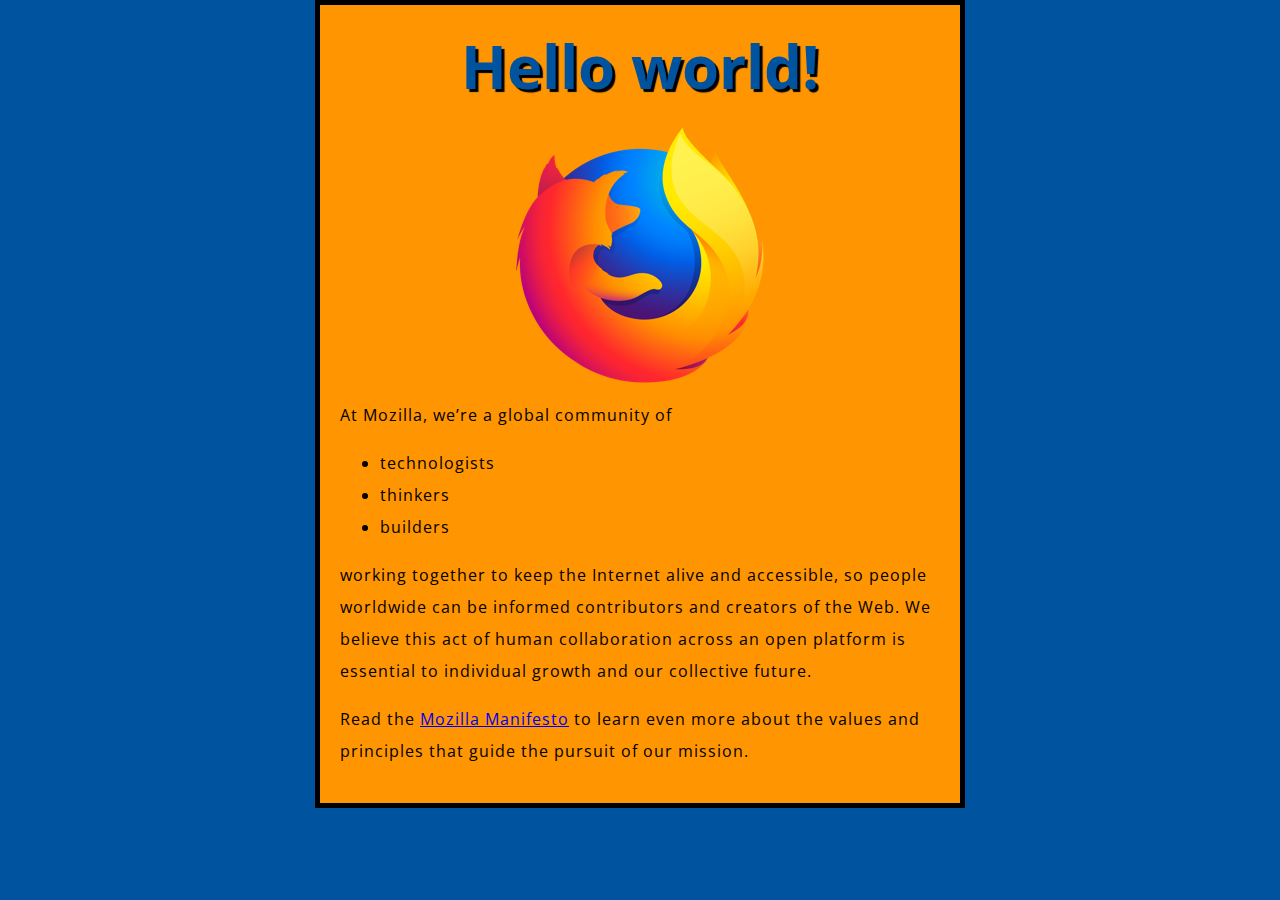
<file: beginner-html-site-styled-gh-pages/index.html>
<!DOCTYPE html>
<html lang="en">
  <head>
    <meta charset="utf-8">
    <title>My test page</title>
    <link href="http://fonts.googleapis.com/css?family=Open+Sans" rel="stylesheet" type="text/css">
    <link href="styles/style.css" rel="stylesheet" type="text/css">
  </head>
  <body>
    <h1>Mozilla is cool</h1>
    <img src="images/firefox-icon.png" alt="The Firefox logo: a flaming fox surrounding the Earth.">

    <p>At Mozilla, we’re a global community of</p>

    <ul> <!-- changed to list in the tutorial -->
      <li>technologists</li>
      <li>thinkers</li>
      <li>builders</li>
    </ul>

    <p>working together to keep the Internet alive and accessible, so people worldwide can be informed contributors and creators of the Web. We believe this act of human collaboration across an open platform is essential to individual growth and our collective future.</p>

    <p>Read the <a href="https://www.mozilla.org/en-US/about/manifesto/">Mozilla Manifesto</a> to learn even more about the values and principles that guide the pursuit of our mission.</p>
    <script src="scripts/main.js"></script>

  </body>
</html>
</file>
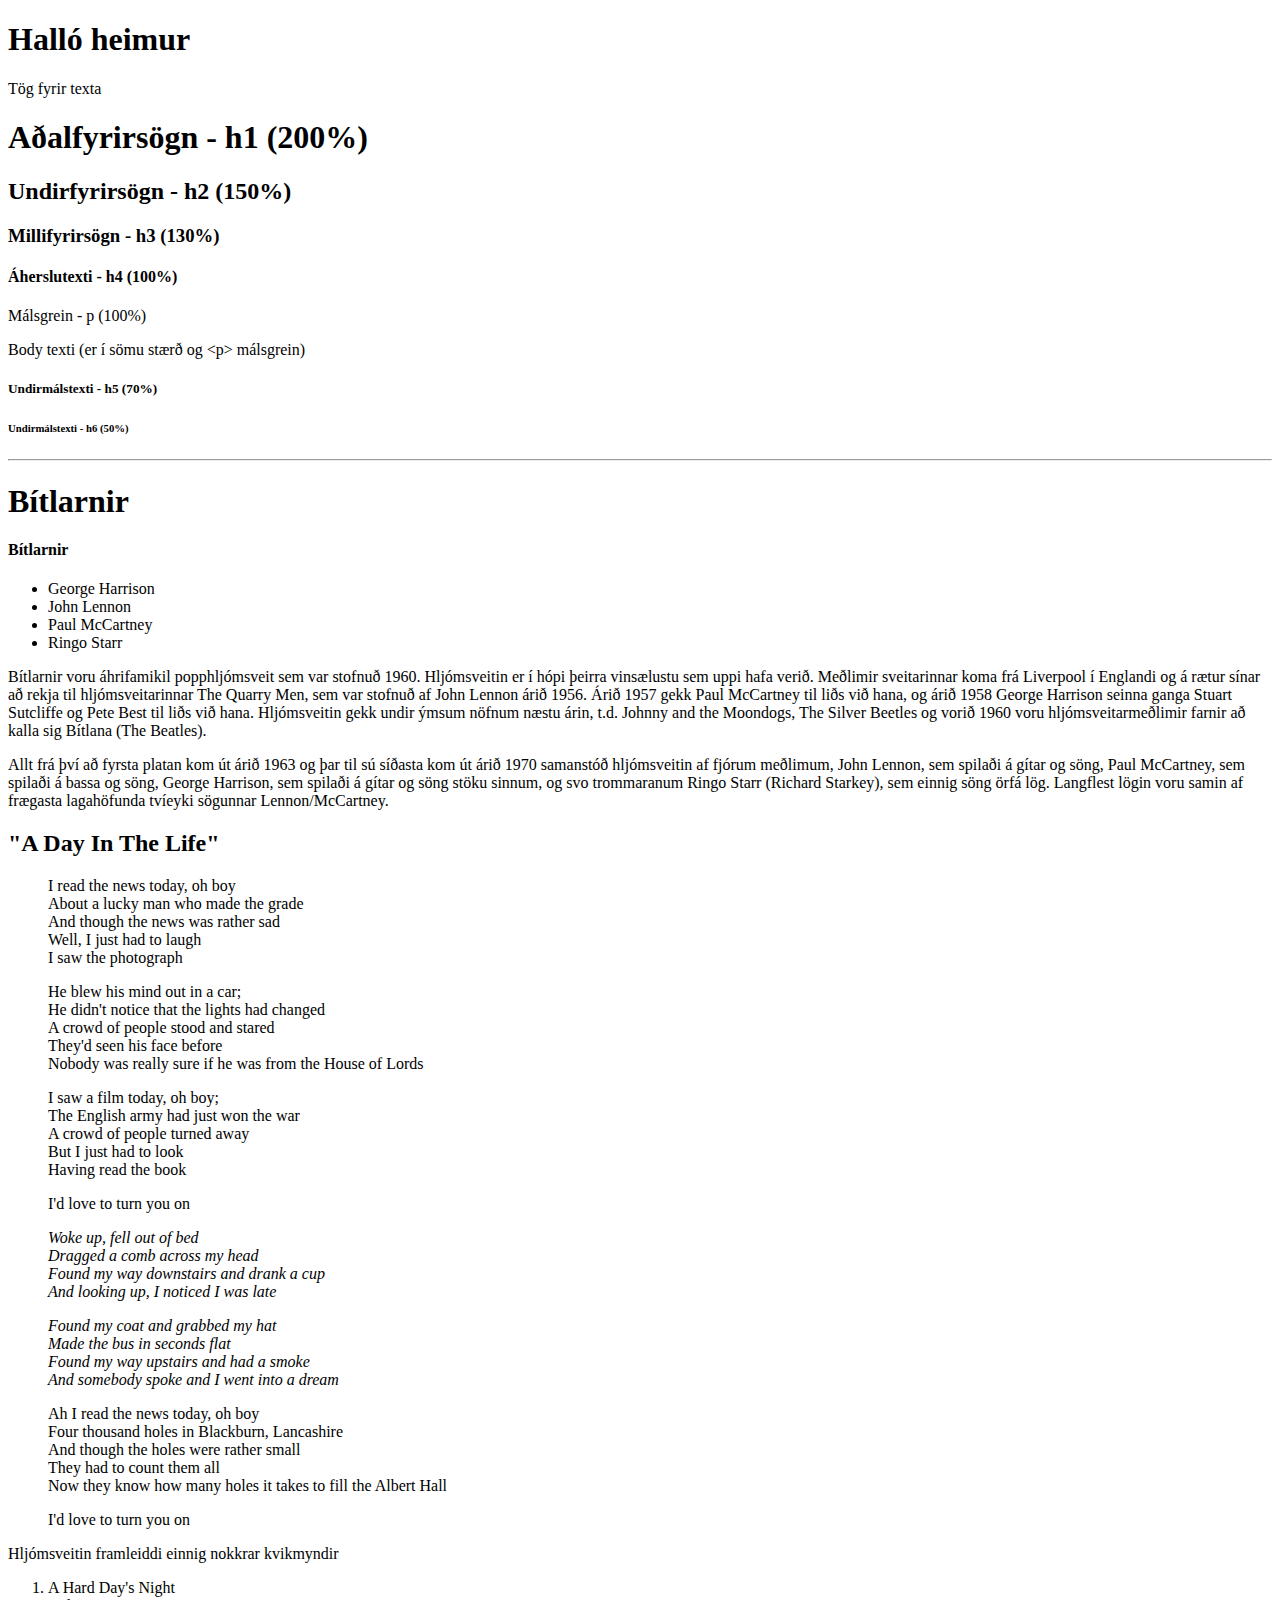
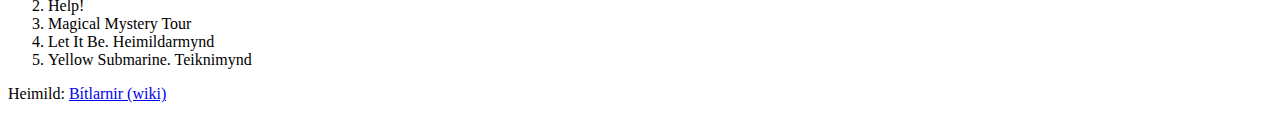
<file: verkefni-2/index.html>
<!DOCTYPE html>
<html lang="is">
<head>
    <meta charset="UTF-8">
    <meta http-equiv="X-UA-Compatible" content="IE=edge">
    <meta name="viewport" content="width=device-width, initial-scale=1.0">
    <title>Verkefni 1</title>
    <link rel="stylesheet" href="styles.css">
</head> 
<body>
    <h1>Halló heimur</h1>
    
    Tög fyrir texta

    <h1>Aðalfyrirsögn - h1 (200%)</h1>
        
    <h2>Undirfyrirsögn - h2 (150%)</h2>
        
    <h3>Millifyrirsögn - h3 (130%) </h3>
        
    <h4>Áherslutexti - h4 (100%)</h4>
        
    <p>Málsgrein - p (100%)</p>
        
        Body texti (er í sömu stærð og &lt;p&gt; málsgrein)
        
    <h5>Undirmálstexti - h5 (70%) </h5>
        
    <h6>Undirmálstexti - h6 (50%)</h6>
    
    <hr>

    <h1>Bítlarnir</h1>

    <!--img src="The_Fabs.JPG" title="John, Paul, George and Ringo"-->

        <h4>Bítlarnir</h4>
        <ul><!-- Unordered list -->
            <li>George Harrison</li>
            <li>John Lennon</li>
            <li>Paul McCartney</li>
            <li>Ringo Starr</li>
        </ul>

        <p>Bítlarnir voru áhrifamikil popphljómsveit sem var stofnuð 1960. Hljómsveitin er í hópi þeirra vinsælustu sem uppi hafa verið. Meðlimir sveitarinnar koma frá Liverpool í Englandi og á rætur sínar að rekja til hljómsveitarinnar The Quarry Men, sem var stofnuð af John Lennon árið 1956. Árið 1957 gekk Paul McCartney til liðs við hana, og árið 1958 George Harrison seinna ganga Stuart Sutcliffe og Pete Best til liðs við hana. Hljómsveitin gekk undir ýmsum nöfnum næstu árin, t.d. Johnny and the Moondogs, The Silver Beetles og vorið 1960 voru hljómsveitarmeðlimir farnir að kalla sig Bítlana (The Beatles).
        
        </p><p>Allt frá því að fyrsta platan kom út árið 1963 og þar til sú síðasta kom út árið 1970 samanstóð hljómsveitin af fjórum meðlimum, John Lennon, sem spilaði á gítar og söng, Paul McCartney, sem spilaði á bassa og söng, George Harrison, sem spilaði á gítar og söng stöku sinnum, og svo trommaranum Ringo Starr (Richard Starkey), sem einnig söng örfá lög. Langflest lögin voru samin af frægasta lagahöfunda tvíeyki sögunnar Lennon/McCartney. 
        </p>
        <h2>"A Day In The Life"</h2>
        <blockquote>
            <p> I read the news today, oh boy <br>
                About a lucky man who made the grade <br>
                And though the news was rather sad <br>
                Well, I just had to laugh <br>
                I saw the photograph</p>
            </p>    
                He blew his mind out in a car;<br>
                He didn't notice that the lights had changed<br>
                A crowd of people stood and stared<br>
                They'd seen his face before<br>
                Nobody was really sure if he was from the House of Lords</p>
            <p>    
                I saw a film today, oh boy;<br>
                The English army had just won the war<br>
                A crowd of people turned away<br>
                But I just had to look<br>
                Having read the book</p>
            <p>        
                I'd love to turn you on </p>
            <p>    
                <em>
                    <p>Woke up, fell out of bed<br>
                    Dragged a comb across my head<br>
                    Found my way downstairs and drank a cup<br>
                    And looking up, I noticed I was late<br>
                    </p>
                    <p>Found my coat and grabbed my hat<br>
                    Made the bus in seconds flat<br>
                    Found my way upstairs and had a smoke<br>
                    And somebody spoke and I went into a dream</p>
                    </p>
                </em>
            <p>
                Ah I read the news today, oh boy<br>
                Four thousand holes in Blackburn, Lancashire<br>
                And though the holes were rather small<br>
                They had to count them all<br>
                Now they know how many holes it takes to fill the Albert Hall</p>
                
            <p> I'd love to turn you on </p>
        </blockquote>

        <p>Hljómsveitin framleiddi einnig nokkrar kvikmyndir</p>
        <ol><!-- ordered list -->
            <li>A Hard Day's Night </li>
            <li>Help!</li>
            <li>Magical Mystery Tour</li>
            <li>Let It Be. Heimildarmynd</li>
            <li>Yellow Submarine. Teiknimynd</li>
        </ol>
        <!-- <a> er inline element -->
        <p>Heimild: <a href="https://is.wikipedia.org/wiki/B%C3%ADtlarnir">Bítlarnir (wiki)</a></p>
        
    <!--pre>    Aukabil  	á 	 milli 	orða
                                                PRE reynir að 
            líkja eftir uppsetningu 
        
            textans			í skjalinu>
    </pre-->
</body>
</html
</file>
<file: beginner-html-site-styled-gh-pages/styles/style.css>
html {
  font-size: 10px;
  font-family: 'Open Sans', sans-serif;
}


h1 {
  font-size: 60px;
  text-align: center;
}

p, li {
  font-size: 16px;
  line-height: 2;
  letter-spacing: 1px;
}


html {
  background-color: #00539F;
}

body {
  width: 600px;
  margin: 0 auto;
  background-color: #FF9500;
  padding: 0 20px 20px 20px;
  border: 5px solid black;
}

h1 {
  margin: 0;
  padding: 20px 0;
  color: #00539F;
  text-shadow: 3px 3px 1px black;
}

img {
  display: block;
  margin: 0 auto;
}
</file>
<file: verkefni-2/styles.css>
h1{
    color: black;
}
</file>
